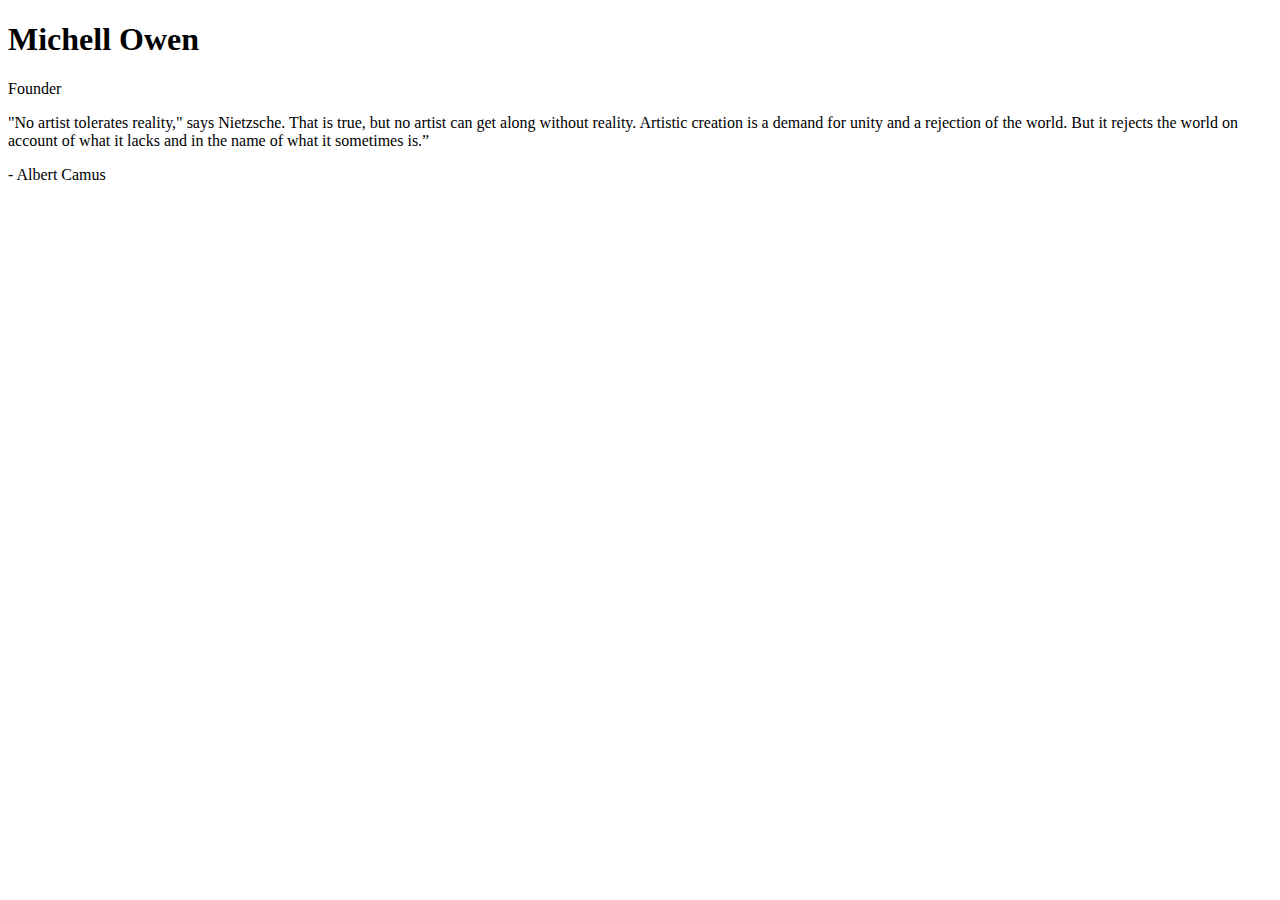
<file: about_more.html>
<!DOCTYPE html>
<html lang="en">
<head>
    <meta charset="UTF-8">
    <meta http-equiv="X-UA-Compatible" content="IE=edge">
    <meta name="viewport" content="width=device-width, initial-scale=1.0">
    <title>Document</title>
</head>
<body>
    <div class="about more">
    <p>
        <h1> Michell  Owen </h1>
       </p>
       <p> 
        Founder
       </p>
       <p>
       "No artist tolerates reality," says Nietzsche. That is true, but no artist can get along without reality. Artistic creation is a demand for unity 
      and a rejection of the world. But it rejects the world on account of what it lacks and in the name of what it sometimes is.”
       </p>
       <p>
       - Albert Camus
       </p>
    </div>
    
</body>
</html>
</file>
